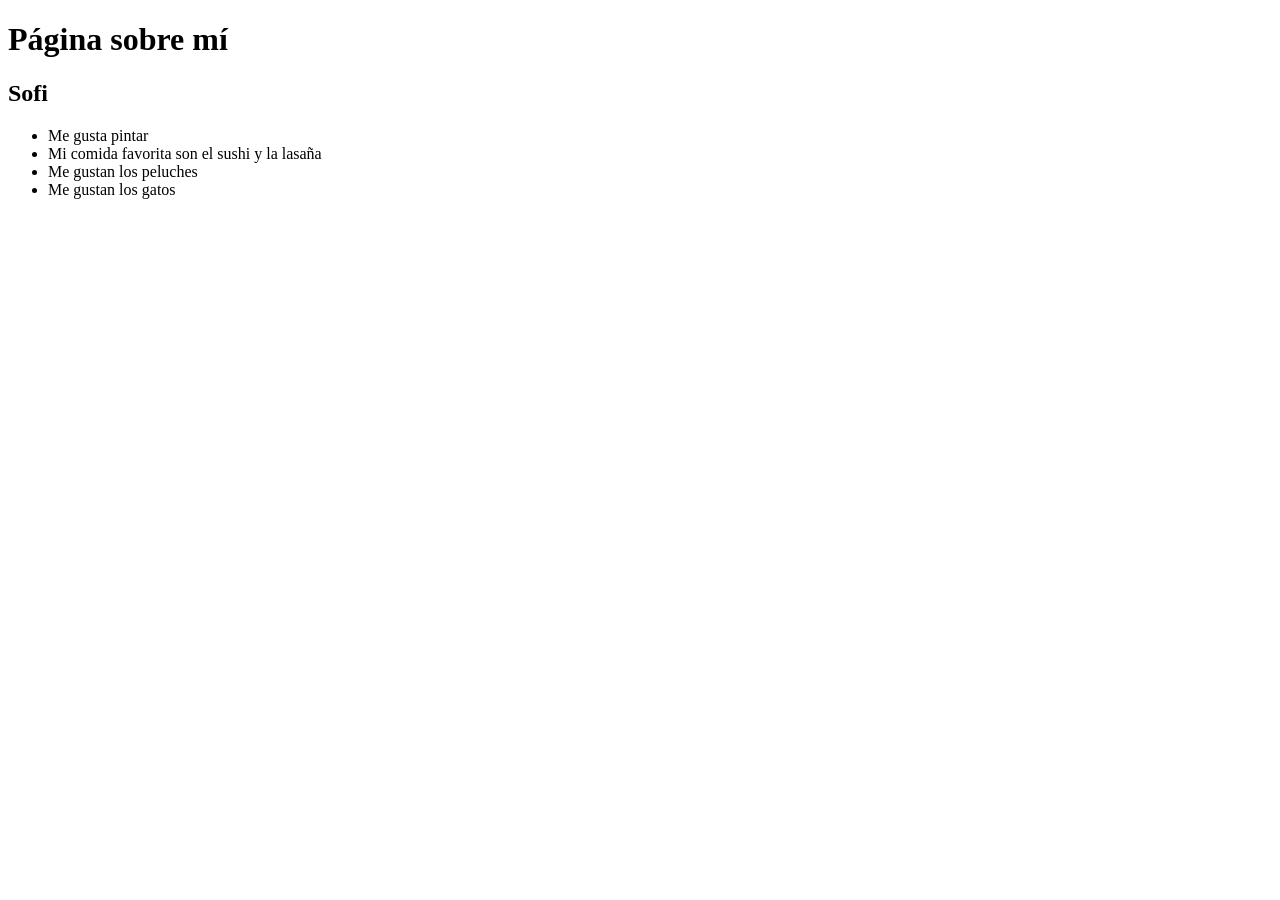
<file: practica0/index.html>
<!DOCTYPE html>
<html lang="en">
<head>
    <meta charset="UTF-8">
    <meta name="viewport" content="width=device-width, initial-scale=1.0">
    <title>Document</title>
</head>
<body>
    <h1>Página sobre mí</h1>
    <h2>Sofi</h2>
    <ul>
        <li>Me gusta pintar</li>
        <li>Mi comida favorita son el sushi y la lasaña</li>
        <li>Me gustan los peluches</li>
        <li>Me gustan los gatos</li>
    </ul>
</body>
</html>
</file>
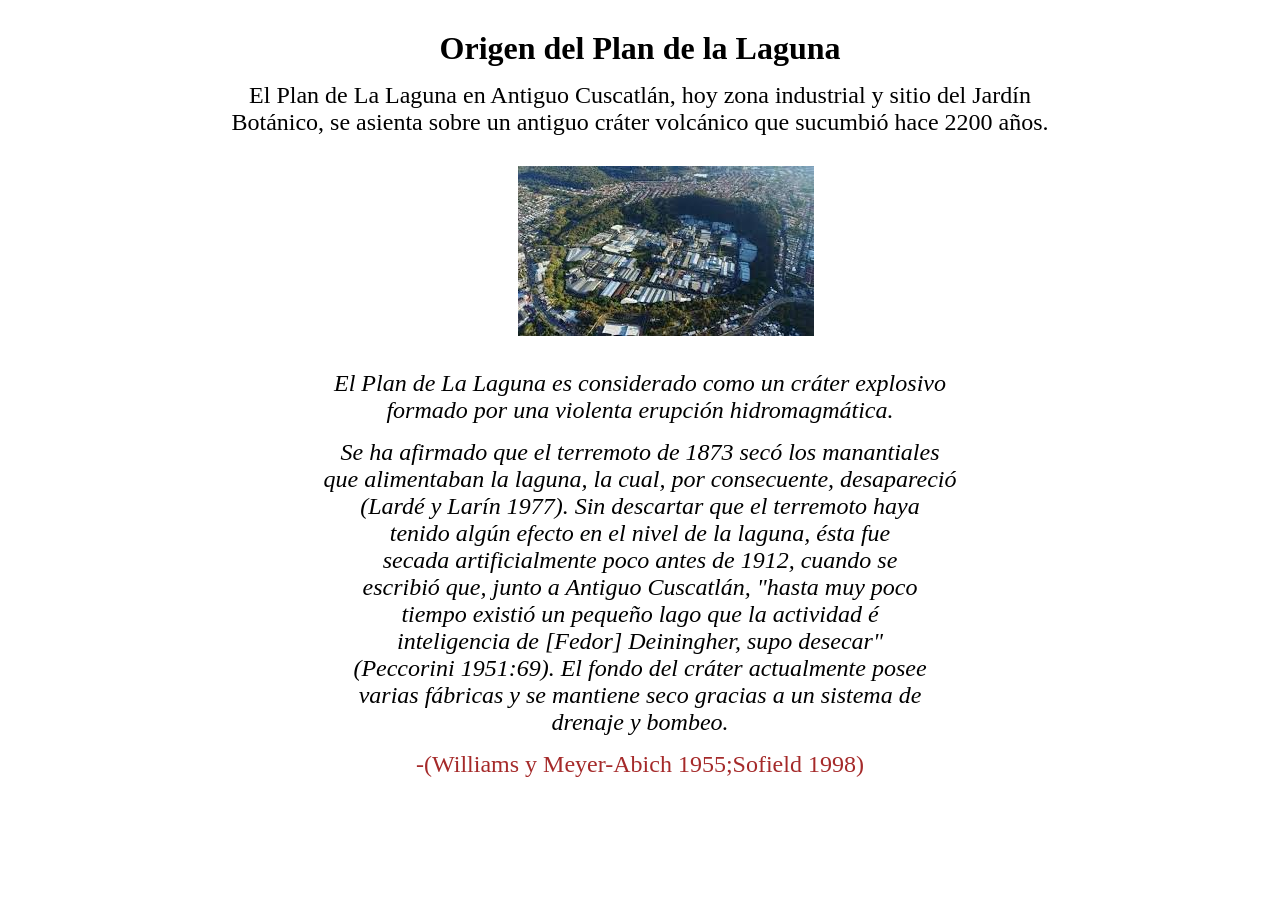
<file: Practica2css/index.html>
<!DOCTYPE html>
<html lang="en">
<head>
    <meta charset="UTF-8">
    <meta name="viewport" content="width=device-width, initial-scale=1.0">
    <title>Plan de La Laguna</title>
    <link rel="stylesheet" href="css/estilos.css">
</head>
<body>
    <h1>Origen del Plan de la Laguna</h1>

    <p>
        El Plan de La Laguna en Antiguo Cuscatlán, 
        hoy zona industrial y sitio del Jardín <br>  
        Botánico, se asienta sobre un antiguo 
        cráter volcánico que sucumbió hace 2200 años. <br>
    </p>

    <img src="img/plan.jpg" alt="imagen aérea del plan de la laguna">

    <p class="cita">
        El Plan de La Laguna es considerado como un cráter explosivo <br>
        formado por una violenta erupción hidromagmática.<br>
    </p>

    <p class="cita">
        Se ha afirmado que el terremoto de 1873 secó los manantiales <br>
        que alimentaban la laguna, la cual, por consecuente, desapareció <br>
        (Lardé y Larín 1977). Sin descartar que el terremoto haya <br> 
        tenido algún efecto en el nivel de la laguna, ésta fue <br>
        secada artificialmente poco antes de 1912, cuando se <br>
        escribió que, junto a Antiguo Cuscatlán, "hasta muy poco <br> 
        tiempo existió un pequeño lago que la actividad é <br>
        inteligencia de [Fedor] Deiningher, supo desecar" <br>
        (Peccorini 1951:69). El fondo del cráter actualmente posee <br>
        varias fábricas y se mantiene seco gracias a un sistema de <br>
        drenaje y bombeo. 
    </p>

    <p id="autor">-(Williams y Meyer-Abich 1955;Sofield 1998)</p>
   
</body>
</html>
</file>
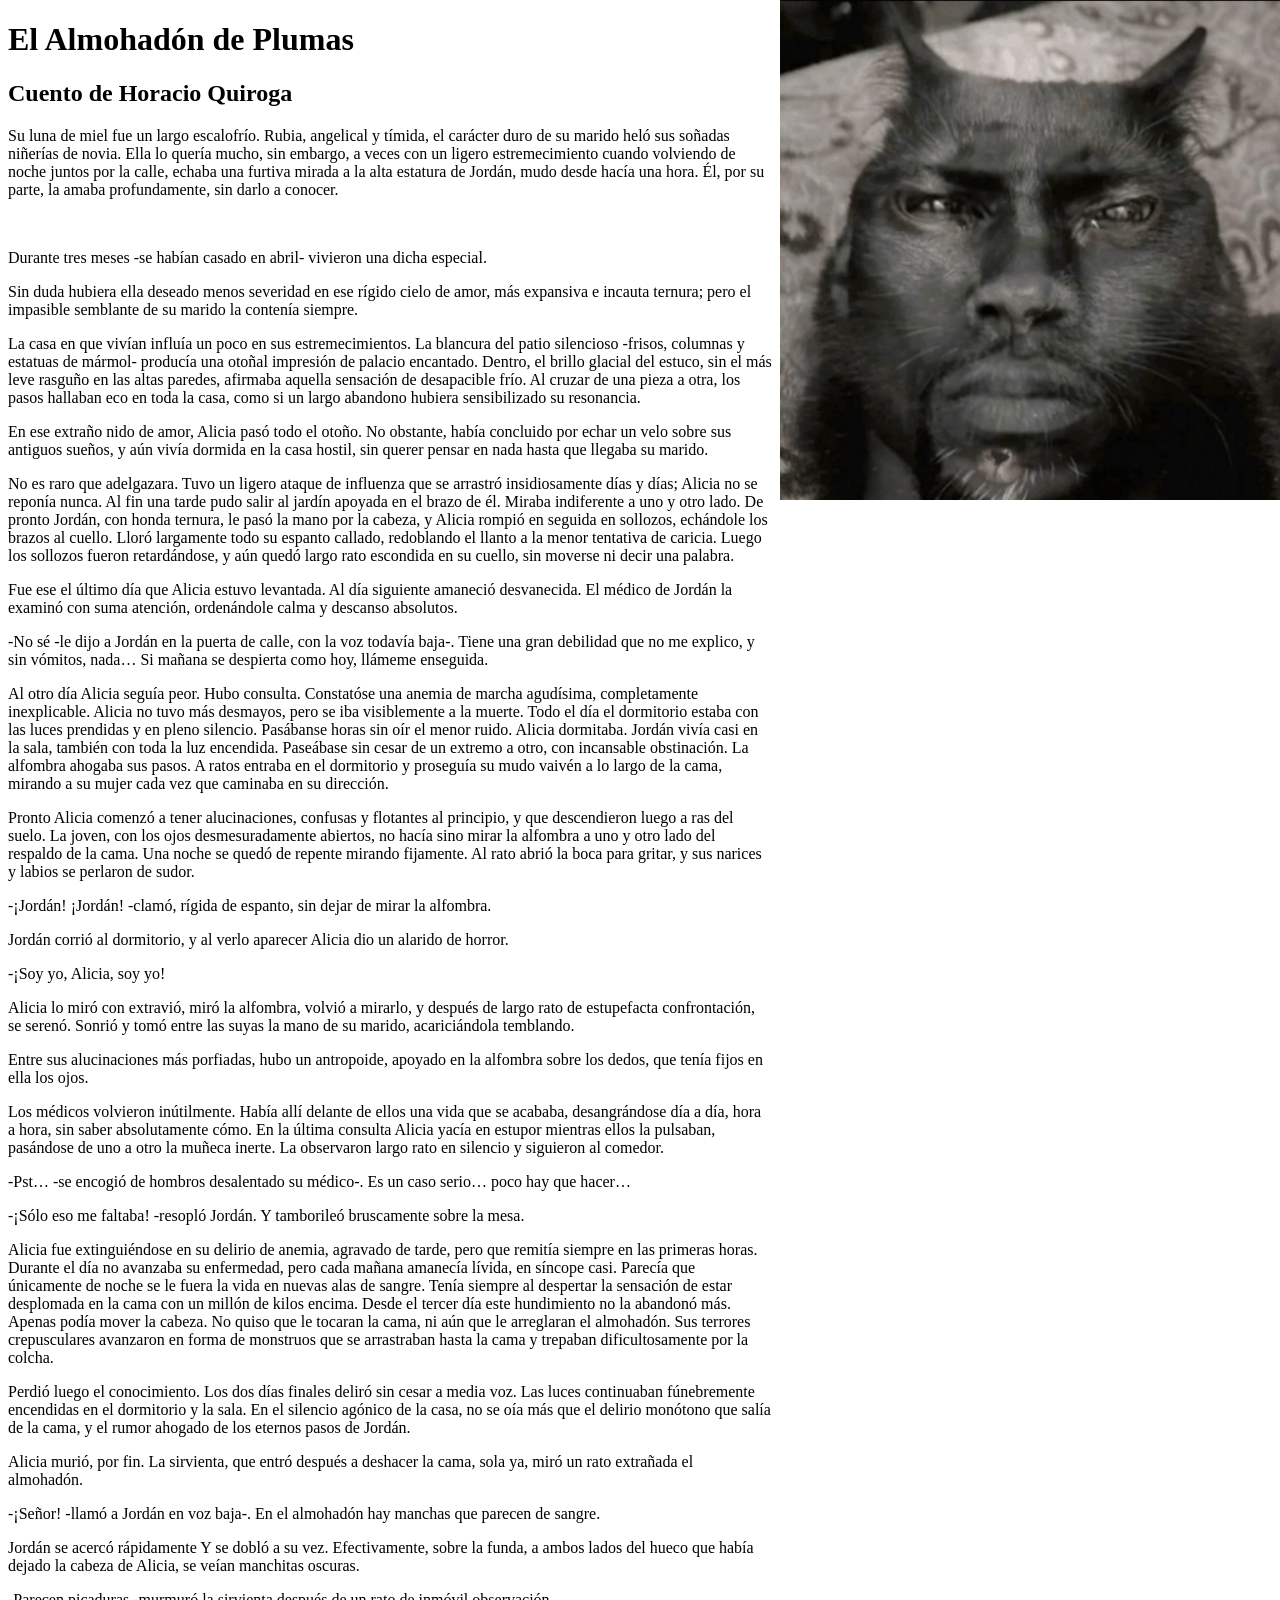
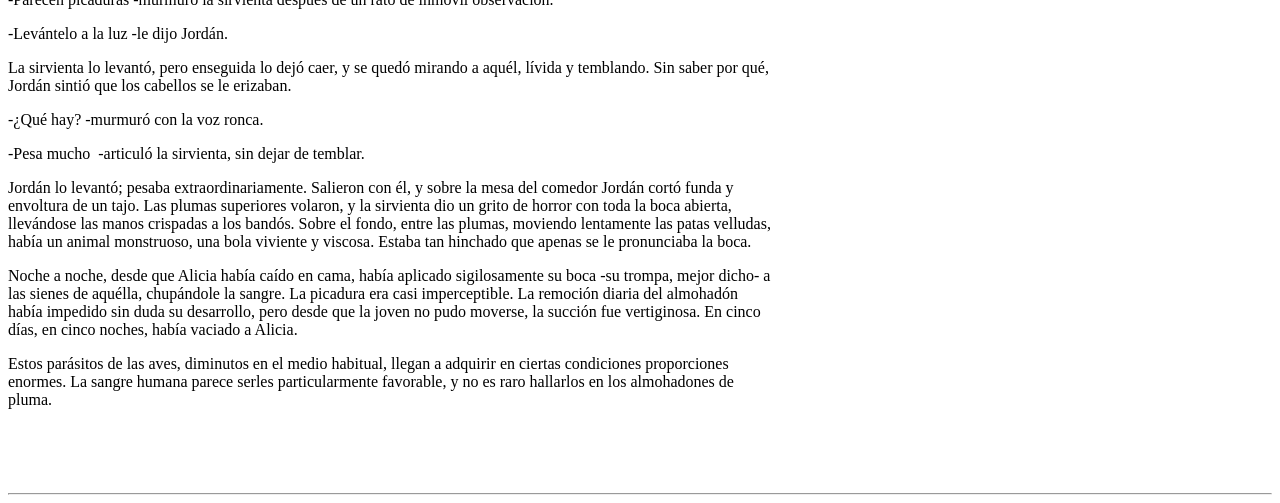
<file: practica3css/index.html>
<!doctype html>
<html lang="en">
  <head>
    <meta charset="UTF-8" />
    <meta name="viewport" content="width=device-width, initial-scale=1.0" />
    <title>El Almohadón de Plumas</title>
    <link rel="stylesheet" href="css/estilos.css" />
  </head>
  <body>
    <h1>El Almohadón de Plumas</h1>
    <h2>Cuento de Horacio Quiroga</h2>
    <p>
      Su luna de miel fue un largo escalofrío. Rubia, angelical y tímida, el
      carácter duro de su marido heló sus soñadas niñerías de novia. Ella lo
      quería mucho, sin embargo, a veces con un ligero estremecimiento cuando
      volviendo de noche juntos por la calle, echaba una furtiva mirada a la
      alta estatura de Jordán, mudo desde hacía una hora. Él, por su parte, la
      amaba profundamente, sin darlo a conocer.
    </p>
    <p>&nbsp;</p>
    <p>
      Durante tres meses -se habían casado en abril- vivieron una dicha
      especial.
    </p>
    <p>
      Sin duda hubiera ella deseado menos severidad en ese rígido cielo de amor,
      más expansiva e incauta ternura; pero el impasible semblante de su marido
      la contenía siempre.
    </p>
    <p>
      La casa en que vivían influía un poco en sus estremecimientos. La blancura
      del patio silencioso -frisos, columnas y estatuas de mármol- producía una
      otoñal impresión de palacio encantado. Dentro, el brillo glacial del
      estuco, sin el más leve rasguño en las altas paredes, afirmaba aquella
      sensación de desapacible frío. Al cruzar de una pieza a otra, los pasos
      hallaban eco en toda la casa, como si un largo abandono hubiera
      sensibilizado su resonancia.
    </p>
    <p>
      En ese extraño nido de amor, Alicia pasó todo el otoño. No obstante, había
      concluido por echar un velo sobre sus antiguos sueños, y aún vivía dormida
      en la casa hostil, sin querer pensar en nada hasta que llegaba su marido.
    </p>
    <p>
      No es raro que adelgazara. Tuvo un ligero ataque de influenza que se
      arrastró insidiosamente días y días; Alicia no se reponía nunca. Al fin
      una tarde pudo salir al jardín apoyada en el brazo de él. Miraba
      indiferente a uno y otro lado. De pronto Jordán, con honda ternura, le
      pasó la mano por la cabeza, y Alicia rompió en seguida en sollozos,
      echándole los brazos al cuello. Lloró largamente todo su espanto callado,
      redoblando el llanto a la menor tentativa de caricia. Luego los sollozos
      fueron retardándose, y aún quedó largo rato escondida en su cuello, sin
      moverse ni decir una palabra.
    </p>
    <p>
      Fue ese el último día que Alicia estuvo levantada. Al día siguiente
      amaneció desvanecida. El médico de Jordán la examinó con suma atención,
      ordenándole calma y descanso absolutos.
    </p>
    <p>
      -No sé -le dijo a Jordán en la puerta de calle, con la voz todavía baja-.
      Tiene una gran debilidad que no me explico, y sin vómitos, nada… Si mañana
      se despierta como hoy, llámeme enseguida.
    </p>
    <p>
      Al otro día Alicia seguía peor. Hubo consulta. Constatóse una anemia de
      marcha agudísima, completamente inexplicable. Alicia no tuvo más desmayos,
      pero se iba visiblemente a la muerte. Todo el día el dormitorio estaba con
      las luces prendidas y en pleno silencio. Pasábanse horas sin oír el menor
      ruido. Alicia dormitaba. Jordán vivía casi en la sala, también con toda la
      luz encendida. Paseábase sin cesar de un extremo a otro, con incansable
      obstinación. La alfombra ahogaba sus pasos. A ratos entraba en el
      dormitorio y proseguía su mudo vaivén a lo largo de la cama, mirando a su
      mujer cada vez que caminaba en su dirección.
    </p>
    <p>
      Pronto Alicia comenzó a tener alucinaciones, confusas y flotantes al
      principio, y que descendieron luego a ras del suelo. La joven, con los
      ojos desmesuradamente abiertos, no hacía sino mirar la alfombra a uno y
      otro lado del respaldo de la cama. Una noche se quedó de repente mirando
      fijamente. Al rato abrió la boca para gritar, y sus narices y labios se
      perlaron de sudor.
    </p>
    <p>
      -¡Jordán! ¡Jordán! -clamó, rígida de espanto, sin dejar de mirar la
      alfombra.
    </p>
    <p>
      Jordán corrió al dormitorio, y al verlo aparecer Alicia dio un alarido de
      horror.
    </p>
    <p>-¡Soy yo, Alicia, soy yo!</p>
    <p>
      Alicia lo miró con extravió, miró la alfombra, volvió a mirarlo, y después
      de largo rato de estupefacta confrontación, se serenó. Sonrió y tomó entre
      las suyas la mano de su marido, acariciándola temblando.
    </p>
    <p>
      Entre sus alucinaciones más porfiadas, hubo un antropoide, apoyado en la
      alfombra sobre los dedos, que tenía fijos en ella los ojos.
    </p>
    <p>
      Los médicos volvieron inútilmente. Había allí delante de ellos una vida
      que se acababa, desangrándose día a día, hora a hora, sin saber
      absolutamente cómo. En la última consulta Alicia yacía en estupor mientras
      ellos la pulsaban, pasándose de uno a otro la muñeca inerte. La observaron
      largo rato en silencio y siguieron al comedor.
    </p>
    <p>
      -Pst… -se encogió de hombros desalentado su médico-. Es un caso serio…
      poco hay que hacer…
    </p>
    <p>
      -¡Sólo eso me faltaba! -resopló Jordán. Y tamborileó bruscamente sobre la
      mesa.
    </p>
    <p>
      Alicia fue extinguiéndose en su delirio de anemia, agravado de tarde, pero
      que remitía siempre en las primeras horas. Durante el día no avanzaba su
      enfermedad, pero cada mañana amanecía lívida, en síncope casi. Parecía que
      únicamente de noche se le fuera la vida en nuevas alas de sangre. Tenía
      siempre al despertar la sensación de estar desplomada en la cama con un
      millón de kilos encima. Desde el tercer día este hundimiento no la
      abandonó más. Apenas podía mover la cabeza. No quiso que le tocaran la
      cama, ni aún que le arreglaran el almohadón. Sus terrores crepusculares
      avanzaron en forma de monstruos que se arrastraban hasta la cama y
      trepaban dificultosamente por la colcha.
    </p>
    <p>
      Perdió luego el conocimiento. Los dos días finales deliró sin cesar a
      media voz. Las luces continuaban fúnebremente encendidas en el dormitorio
      y la sala. En el silencio agónico de la casa, no se oía más que el delirio
      monótono que salía de la cama, y el rumor ahogado de los eternos pasos de
      Jordán.
    </p>
    <p>
      Alicia murió, por fin. La sirvienta, que entró después a deshacer la cama,
      sola ya, miró un rato extrañada el almohadón.
    </p>
    <p>
      -¡Señor! -llamó a Jordán en voz baja-. En el almohadón hay manchas que
      parecen de sangre.
    </p>
    <p>
      Jordán se acercó rápidamente Y se dobló a su vez. Efectivamente, sobre la
      funda, a ambos lados del hueco que había dejado la cabeza de Alicia, se
      veían manchitas oscuras.
    </p>
    <p>
      -Parecen picaduras -murmuró la sirvienta después de un rato de inmóvil
      observación.
    </p>
    <p>-Levántelo a la luz -le dijo Jordán.</p>
    <p>
      La sirvienta lo levantó, pero enseguida lo dejó caer, y se quedó mirando a
      aquél, lívida y temblando. Sin saber por qué, Jordán sintió que los
      cabellos se le erizaban.
    </p>
    <p>-¿Qué hay? -murmuró con la voz ronca.</p>
    <p>-Pesa mucho&nbsp; -articuló la sirvienta, sin dejar de temblar.</p>
    <p>
      Jordán lo levantó; pesaba extraordinariamente. Salieron con él, y sobre la
      mesa del comedor Jordán cortó funda y envoltura de un tajo. Las plumas
      superiores volaron, y la sirvienta dio un grito de horror con toda la boca
      abierta, llevándose las manos crispadas a los bandós. Sobre el fondo,
      entre las plumas, moviendo lentamente las patas velludas, había un animal
      monstruoso, una bola viviente y viscosa. Estaba tan hinchado que apenas se
      le pronunciaba la boca.
    </p>
    <p>
      Noche a noche, desde que Alicia había caído en cama, había aplicado
      sigilosamente su boca -su trompa, mejor dicho- a las sienes de aquélla,
      chupándole la sangre. La picadura era casi imperceptible. La remoción
      diaria del almohadón había impedido sin duda su desarrollo, pero desde que
      la joven no pudo moverse, la succión fue vertiginosa. En cinco días, en
      cinco noches, había vaciado a Alicia.
    </p>
    <p>
      Estos parásitos de las aves, diminutos en el medio habitual, llegan a
      adquirir en ciertas condiciones proporciones enormes. La sangre humana
      parece serles particularmente favorable, y no es raro hallarlos en los
      almohadones de pluma.
    </p>
    <p>&nbsp;</p>
    <p>&nbsp;</p>
    <hr />
  </body>
</html>
</file>
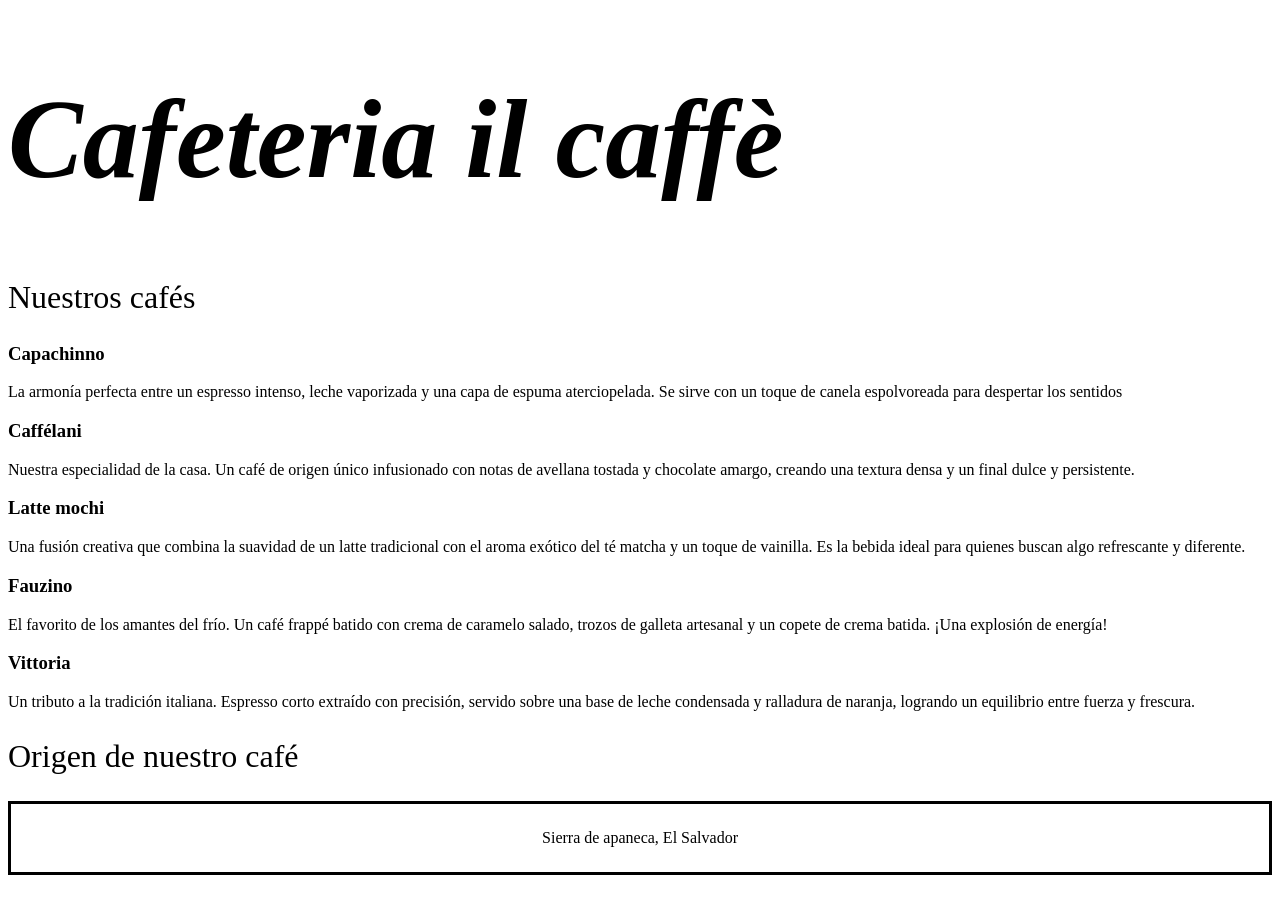
<file: practica4/index.html>
<!DOCTYPE html>
<html lang="en">
<head>
    <link rel="stylesheet" href="css/estilos.css">
    <meta charset="UTF-8">
    <meta name="viewport" content="width=device-width, initial-scale=1.0">
    <title>Tipografía</title>
    </head>
<body>
    <h1>Cafeteria il caffè</h1>
    <h2>Nuestros cafés</h2>

    <h3>Capachinno</h3>
    <p>La armonía perfecta entre un espresso intenso, leche vaporizada y una capa de espuma aterciopelada. Se sirve con un toque de canela espolvoreada para despertar los sentidos </p>

    <h3>Caffélani</h3>
    <p>Nuestra especialidad de la casa. Un café de origen único infusionado con notas de avellana tostada y chocolate amargo, creando una textura densa y un final dulce y persistente. </p>
    
    <h3>Latte mochi</h3>
    <p>Una fusión creativa que combina la suavidad de un latte tradicional con el aroma exótico del té matcha y un toque de vainilla. Es la bebida ideal para quienes buscan algo refrescante y diferente. </p>

    <h3>Fauzino</h3>
    <p>El favorito de los amantes del frío. Un café frappé batido con crema de caramelo salado, trozos de galleta artesanal y un copete de crema batida. ¡Una explosión de energía! </p>

    <h3>Vittoria</h3>
    <p>Un tributo a la tradición italiana. Espresso corto extraído con precisión, servido sobre una base de leche condensada y ralladura de naranja, logrando un equilibrio entre fuerza y frescura. </p>

    <div >
    <h2>Origen de nuestro café</h2>
    <p style="border: 3px black; border-style: solid; padding: 25px; text-align: center;">Sierra de apaneca, El Salvador</p>
    </div>
</body>
</html>
</file>
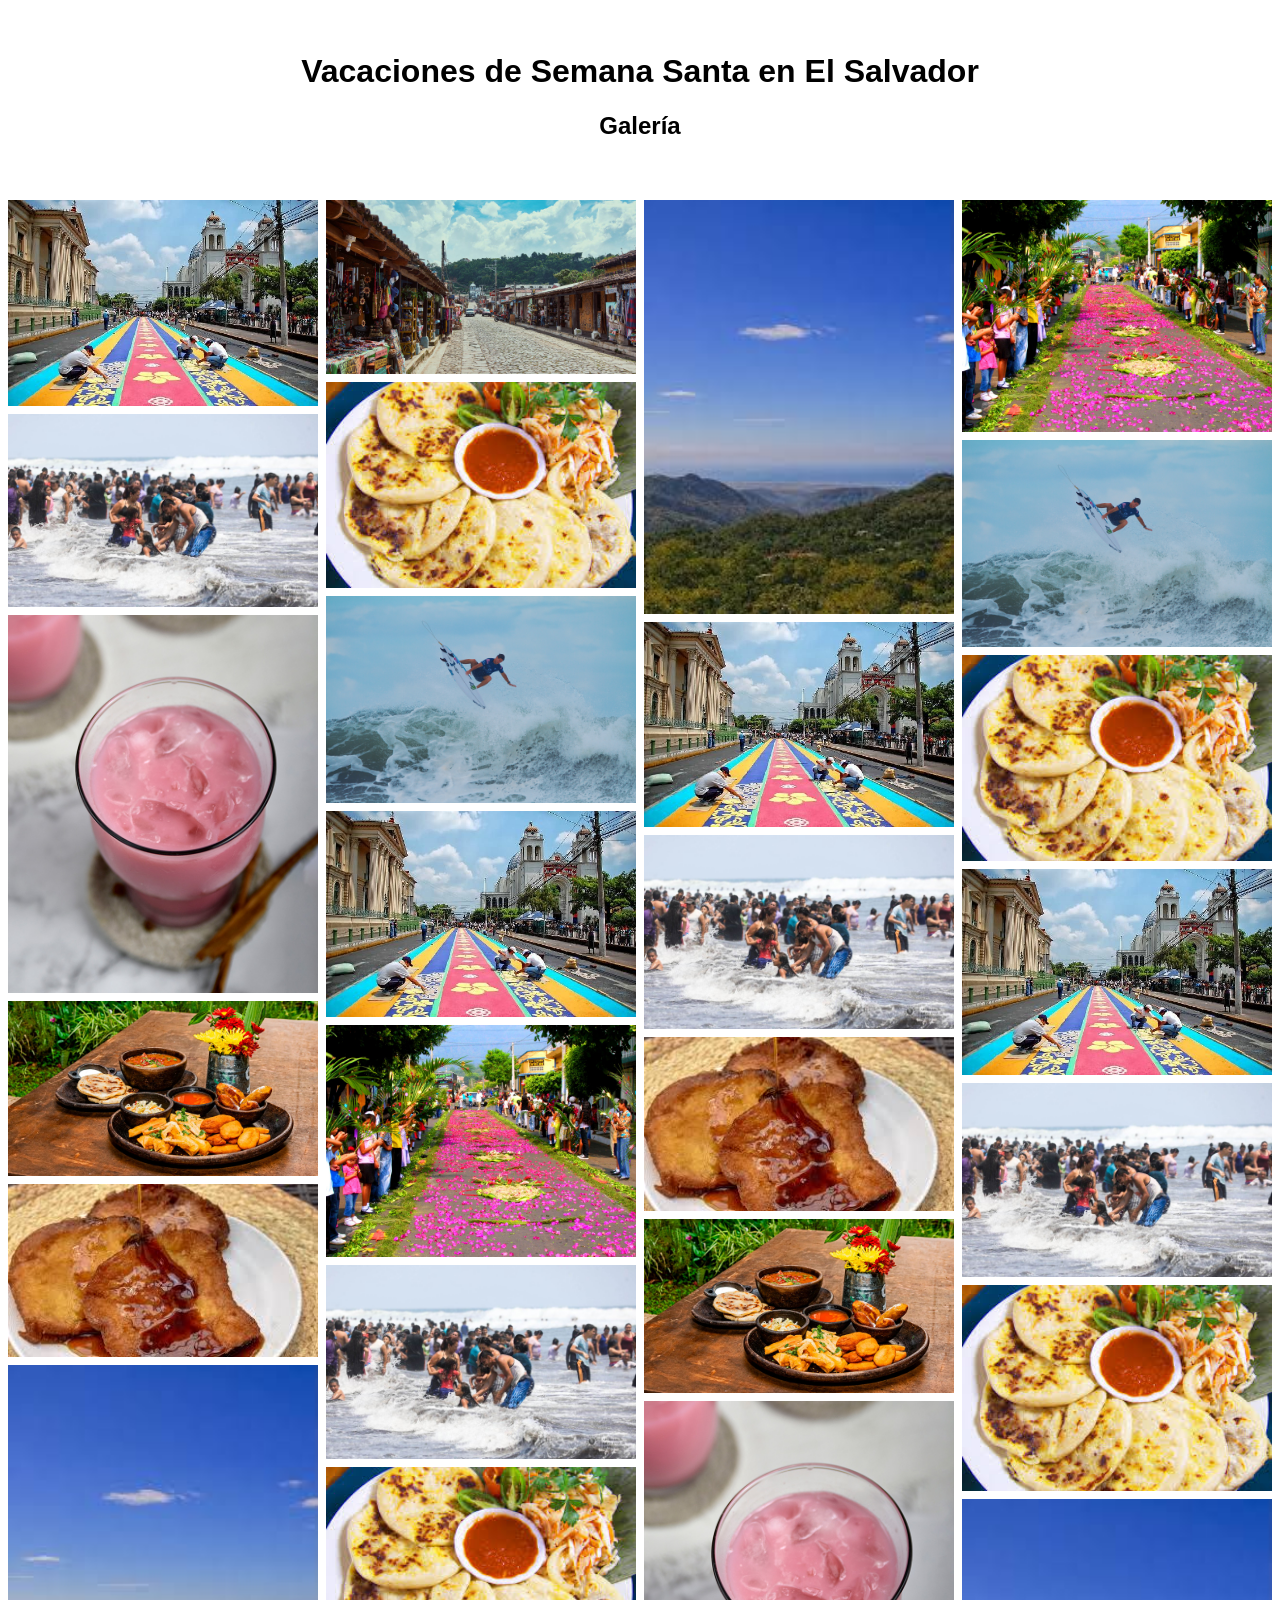
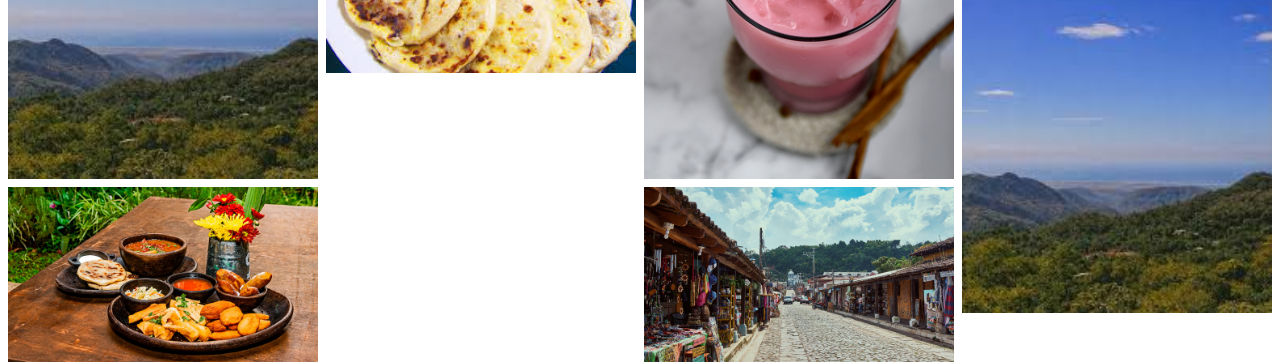
<file: practica8ccs/index.html>
<!DOCTYPE html>
<html lang="en">
<head>
    <meta charset="UTF-8">
    <meta name="viewport" content="width=device-width, initial-scale=1.0">
    <title>Galeria El Salvador</title>
    <link rel="stylesheet" href="css/estilos.css">
</head>
<body>
    <!-- Header -->
<div class="header">
  <h1>Vacaciones de Semana Santa en El Salvador</h1>
  <h2>Galería</h2>
</div>

<!-- Photo Grid -->
<div class="container"> 
  <div class="column">
    <img src="img/alfombra.jpg" style="width:100%">
    <img src="img/playa.jpeg" style="width:100%">
    <img src="img/cebada.jpg" style="width:100%"> 
    <img src="img/gastronomia.jpg" style="width:100%">
    <img src="img/torrejas.jpg" style="width:100%">
    <img src="img/landscape.jpg" style="width:100%"> 
    <img src="img/gastronomia.jpg" style="width:100%">
  </div>
  
  <div class="column">
    <img src="img/rutaflores.jpg" style="width:100%">
    <img src="img/pupusas.jpg" style="width:100%">
    <img src="img/surf.jpg" style="width:100%">
    <img src="img/alfombra.jpg" style="width:100%">
    <img src="img/ramos.jpg" style="width:100%">
    <img src="img/playa.jpeg" style="width:100%">
    <img src="img/pupusas.jpg" style="width:100%">
  </div> 
   
  <div class="column">
    <img src="img/landscape.jpg" style="width:100%"> 
    
    <img src="img/alfombra.jpg" style="width:100%">
    <img src="img/playa.jpeg" style="width:100%">
    <img src="img/torrejas.jpg" style="width:100%">
    <img src="img/gastronomia.jpg" style="width:100%">
    <img src="img/cebada.jpg" style="width:100%"> 
    <img src="img/rutaflores.jpg" style="width:100%">
  </div>
  
  <div class="column">
    <img src="img/ramos.jpg" style="width:100%">
    
    <img src="img/surf.jpg" style="width:100%">
    <img src="img/pupusas.jpg" style="width:100%">
    <img src="img/alfombra.jpg" style="width:100%">
    
    <img src="img/playa.jpeg" style="width:100%">
    <img src="img/pupusas.jpg" style="width:100%">
    <img src="img/landscape.jpg" style="width:100%"> </div>
</div>
</body>
</html>
</file>
<file: Practica2css/css/estilos.css>
*{
    margin: 15px;
}

p{
    font-size: 1.5rem;
}

h1, p{
    text-align: center;
}

img{
    margin-left: 40%;
}

.cita{
    font-style: italic;
}

#autor{
    color: brown;
}
</file>
<file: practica3css/css/estilos.css>
body{
    background-image: url(../img/hartcat.png);
    background-size: 500px;
    background-repeat: no-repeat;
    background-position: top right; 
    background-attachment: fixed;
}

p{
    margin-right: 500px;
    font_size: 20px;
}
</file>
<file: practica4/css/estilos.css>
h1{
    font-family: "playfair-Display", serif;
    font-weight: 900;
    font-style: italic;
    font-size: 7rem
}

h2{
    font-family: "playfair-display", serif;
    font-weight: 400;
    font-size: 2rem;
}

p{
    font-family: "Monserrat", serif;
    font-weight: 200;
    font-size: 1rem;
}
</file>
<file: practica8ccs/css/estilos.css>
* {
box-sizing: border-box;
}
body {
margin: 0;
font-family: Arial;
}
.header {
text-align: center;
padding: 32px;
}

.container {
display: flex;
flex-wrap: wrap;
padding: 0 4px;
}

.column {
flex: 25%;
max-width: 25%;
padding: 0 4px;
}

.column img {
margin-top: 8px;
vertical-align: middle;
}
</file>
